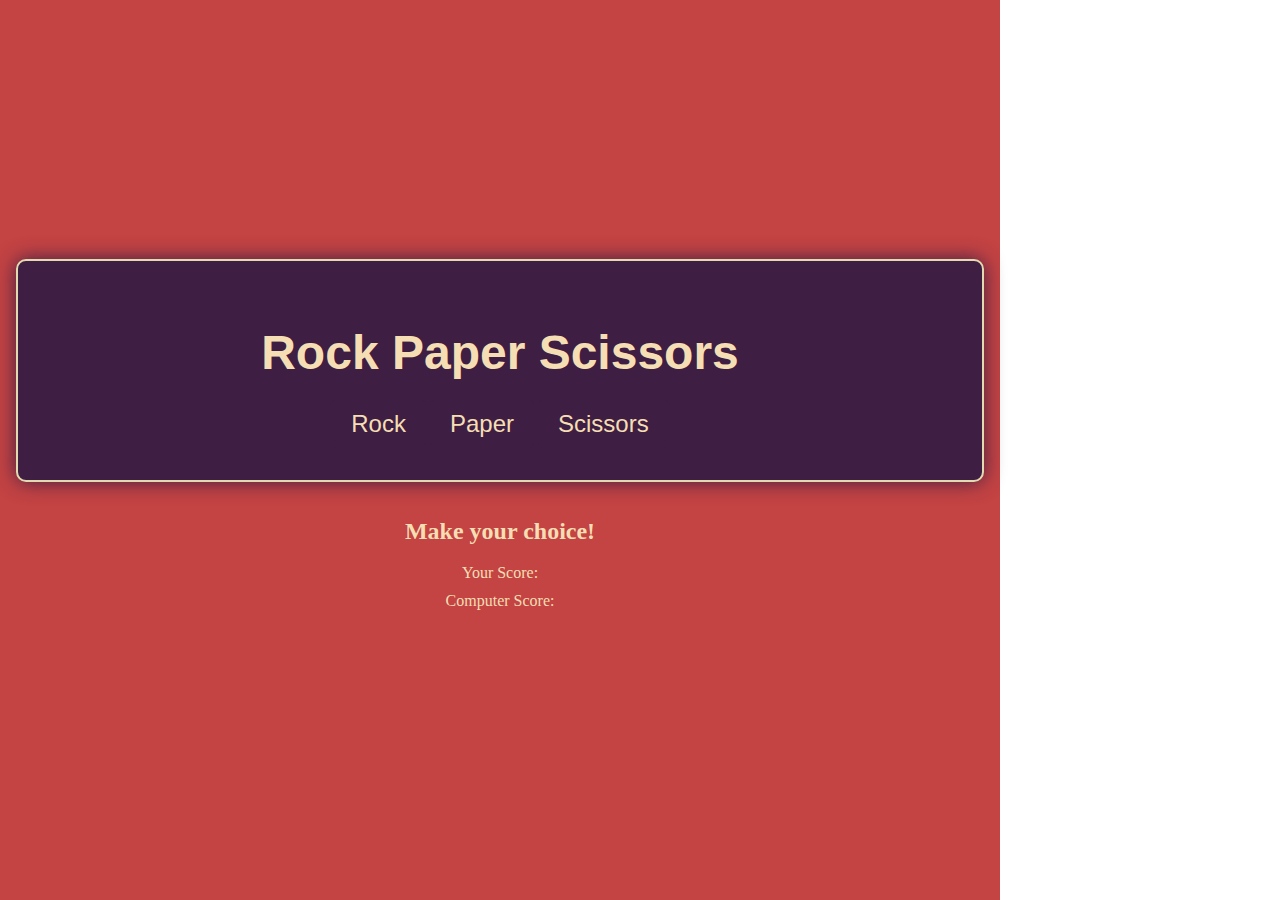
<file: index.html>
<!DOCTYPE html>
<html lang="en">
  <head>
    <meta charset="UTF-8" />
    <meta name="viewport" content="width=device-width, initial-scale=1.0" />
    <link rel="stylesheet" href="style.css" />
    <title>Rock Paper Scissors</title>
  </head>
  <body>
    <div id="game">
      <div id="header">
        <h1>Rock Paper Scissors</h1>
        <div id="buttons">
          <button id="Rock">Rock</button>
          <button id="Paper">Paper</button>
          <button id="Scissors">Scissors</button>
        </div>
      </div>
      <div id="result">
        <h2 id="resultText">Make your choice!</h2>
        <div id="score">
          <span>Your Score: <span id="humanScore"></span></span>
          <span>Computer Score: <span id="computerScore"></span></span>
        </div>
      </div>
      <div id="restart" class="invisible">
        <div id="restartButton">Restart Game</div>
      </div>
    </div>
    <script src="game.js"></script>
  </body>
</html>
</file>
<file: style.css>
body,
html {
  margin: 0;
  padding: 0;
}

h1 {
  font-size: 3rem;
  font-family: Verdana, Geneva, Tahoma, sans-serif;
  margin-bottom: 20px;
}

#game {
  position: relative;
  max-width: 1000px;
  height: 100vh;
  color: wheat;
  background-color: rgb(196, 67, 67);
  display: flex;
  flex-direction: column;
  justify-content: center;
  align-items: center;
  text-align: center;
}

#header {
  border-radius: 10px;
  border: 2px solid #e2dab0;
  background-color: #3e1f43;
  padding: 2rem;
  width: 90%;
  margin: 1rem;
  box-shadow: 0 0 20px #3e1f43;
}

button {
  background-color: #3e1f43;
  color: wheat;
  border: none;
  padding: 10px 20px;
  font-size: 1.5rem;
  border-radius: 5px;
  cursor: pointer;
}

button:hover {
  background-color: #5e3f63;
}

#score {
  display: flex;
  flex-direction: column;
  gap: 10px;
}

#restart {
  position: relative;
  bottom: 0;
  display: block;
  opacity: 100;
  margin-top: 2rem;
  transition-duration: 400ms;
  transition-property: all;
}

.invisible {
  opacity: 0% !important;
  margin-top: 0 !important;
  pointer-events: none;
  transition-duration: 400ms;
  transition-property: all;
}

#restartButton {
  background-color: #3e1f43;
  color: wheat;
  border: none;
  padding: 10px 20px;
  font-size: 1.5rem;
  border-radius: 5px;
  cursor: pointer;
}
</file>
